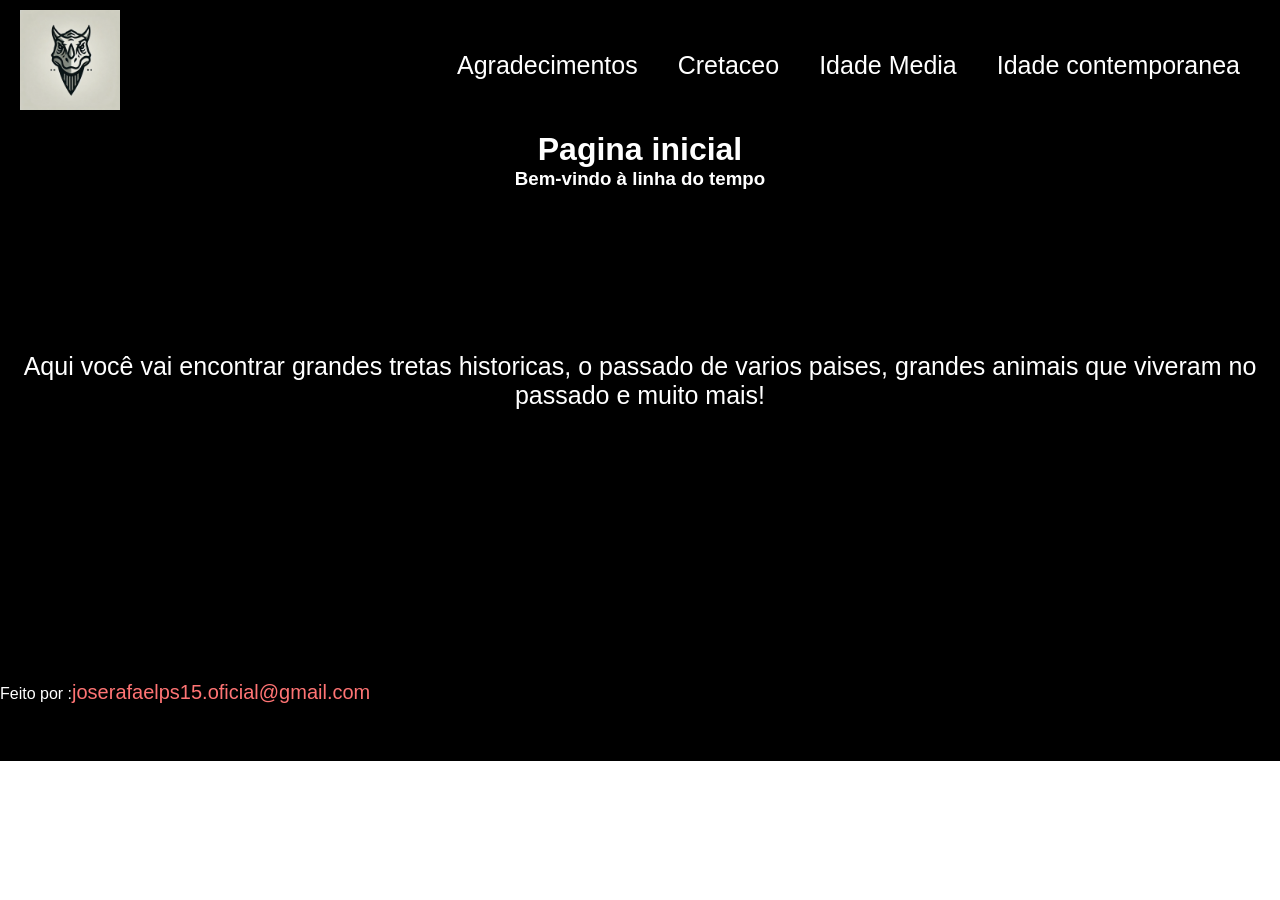
<file: index.html>
<!DOCTYPE html>
<html lang="pt-BR">
<head>
    <meta charset="UTF-8">
    <meta name="viewport" content="width=device-width, initial-scale=1.0">
    <link rel="stylesheet" href="style.css">
</head>
<body id="corpo">
    <header>
        <nav class="navbar">
            <div class="logo">
                <a href="index.html">
                <img src="Logo do meu site.webp" alt="carnotauro" class="img-navbar">
                 </a>    
            </div>
            <ul class="nav-links">
                <li><a href="agr.html">Agradecimentos</a></li>
                <li><a href="Cretasio.html">Cretaceo</a></li>
                <li><a href="idm.html">Idade Media</a></li>
                <li><a href="idc.html">Idade contemporanea</a></li>
            </ul>
        </nav>
    </header>
    <div class="container">
        <div id="div1">
            <h1>Pagina inicial</h1>
            <h3 id="titulo">Bem-vindo à linha do tempo</h3>
            <br>
            <br>
            <br>
            <br>
            <br>
            <br>
            <br>
            <br>
            <br>
            <p id="encontrar">Aqui você vai encontrar grandes tretas historicas, o passado de varios paises, grandes animais que viveram no passado e muito mais!</p>
        </div>
        <div id="div2">
            <p id="discricao">Feito por :<span id="email">joserafaelps15.oficial@gmail.com</span></p>
        </div>
    </div>
</body>
</html>
</file>
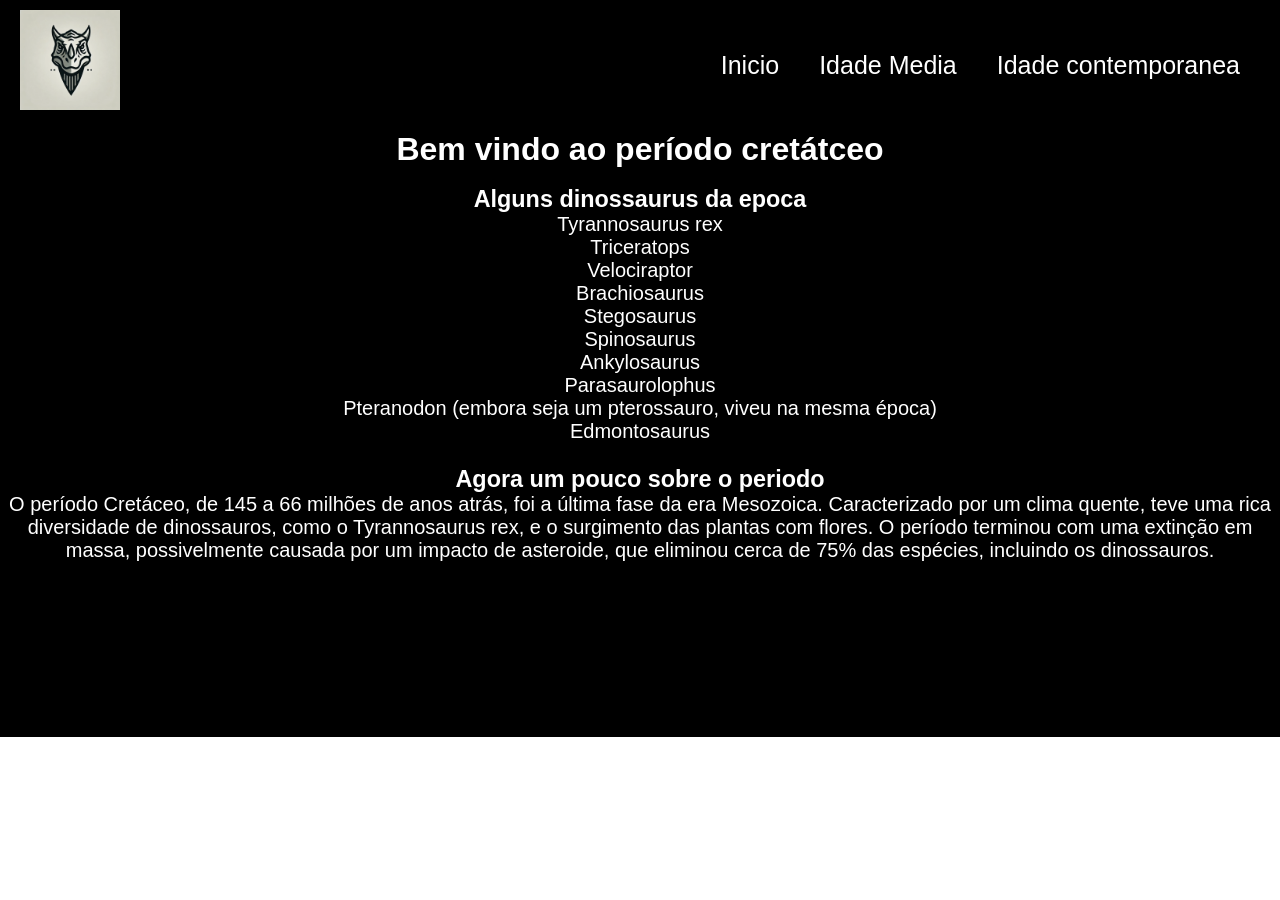
<file: Cretasio.html>
<!DOCTYPE html>
<html lang="pt-BR">
<head>
    <meta charset="UTF-8">
    <meta name="viewport" content="width=device-width, initial-scale=1.0">
    <title>Periodo cretacio</title>
    <link rel="stylesheet" href="cretaceu.css">
</head>
<body>
    <div class="all">
    <header>
        <nav class="navbar">
            <div class="logo">
                <a href="index.html">
                <img src="Logo do meu site.webp" alt="carnotauro" class="img-navbar">
                 </a>    
            </div>
            <ul class="nav-links">
                <li><a href="index.html">Inicio</a></li>
                <li><a href="idm.html">Idade Media</a></li>
                <li><a href="idc.html">Idade contemporanea</a></li>
            </ul>
        </nav>
    </header>
    <h1>Bem vindo ao período cretátceo</h1>
    <br>
        <div class="conteudo">
        <h3>Alguns dinossaurus da epoca</h3>
        <ul>
            <li>Tyrannosaurus rex</li>
            <li>Triceratops</li>
            <li>Velociraptor</li>
            <li>Brachiosaurus</li>
            <li>Stegosaurus</li>
            <li>Spinosaurus</li>
            <li>Ankylosaurus</li>
            <li>Parasaurolophus</li>
            <li>Pteranodon (embora seja um pterossauro, viveu na mesma época)</li>
            <li>Edmontosaurus</li>
        </ul>
        <br>
        <h3>Agora um pouco sobre o periodo</h3>
        <p>O período Cretáceo, de 145 a 66 milhões de anos atrás, foi a última fase da era Mesozoica. Caracterizado por um clima quente, teve uma rica diversidade de dinossauros, como o Tyrannosaurus rex, e o surgimento das plantas com flores. O período terminou com uma extinção em massa, possivelmente causada por um impacto de asteroide, que eliminou cerca de 75% das espécies, incluindo os dinossauros.</p>
        </div>
    </div>
</body>
</html>
</file>
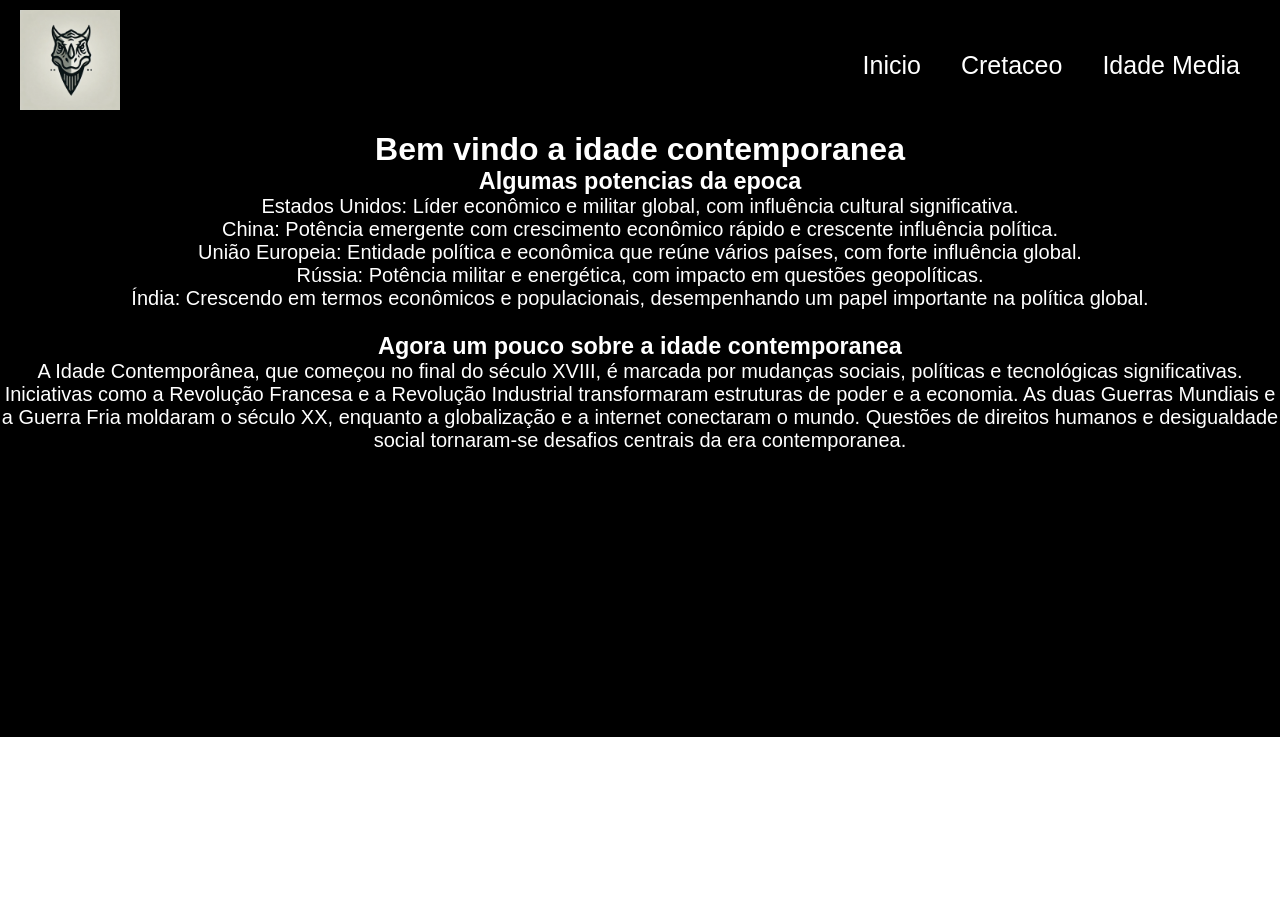
<file: idc.html>
<!DOCTYPE html>
<html lang="pt-BR">
<head>
    <meta charset="UTF-8">
    <meta name="viewport" content="width=device-width, initial-scale=1.0">
    <title>Idade Contemporanea</title>
    <link rel="stylesheet" href="idc.css">
</head>
<body>
    <div class="all">
        <header>
            <nav class="navbar">
                <div class="logo">
                    <a href="index.html">
                    <img src="Logo do meu site.webp" alt="carnotauro" class="img-navbar">
                    </a>    
                </div>
                <ul class="nav-links">
                    <li><a href="index.html">Inicio</a></li>
                    <li><a href="Cretasio.html">Cretaceo</a></li>
                    <li><a href="idm.html">Idade Media</a></li>
                </ul>
            </nav>
        </header>
        <h1>Bem vindo a idade contemporanea</h1>
        <div class="conteudo">
            <h3>Algumas potencias da epoca</h3>
            <ul>
                <li>Estados Unidos: Líder econômico e militar global, com influência cultural significativa.</li>
                <li>China: Potência emergente com crescimento econômico rápido e crescente influência política.</li>
                <li>União Europeia: Entidade política e econômica que reúne vários países, com forte influência global.</li>
                <li>Rússia: Potência militar e energética, com impacto em questões geopolíticas.</li>
                <li>Índia: Crescendo em termos econômicos e populacionais, desempenhando um papel importante na política global.</li>
            </ul>
            <br>
            <h3>Agora um pouco sobre a idade contemporanea</h3>
            <p>A Idade Contemporânea, que começou no final do século XVIII, é marcada por mudanças sociais, políticas e tecnológicas significativas. Iniciativas como a Revolução Francesa e a Revolução Industrial transformaram estruturas de poder e a economia. As duas Guerras Mundiais e a Guerra Fria moldaram o século XX, enquanto a globalização e a internet conectaram o mundo. Questões de direitos humanos e desigualdade social tornaram-se desafios centrais da era contemporanea.</p>
        </div>
    </div>
</body>
</html>
</file>
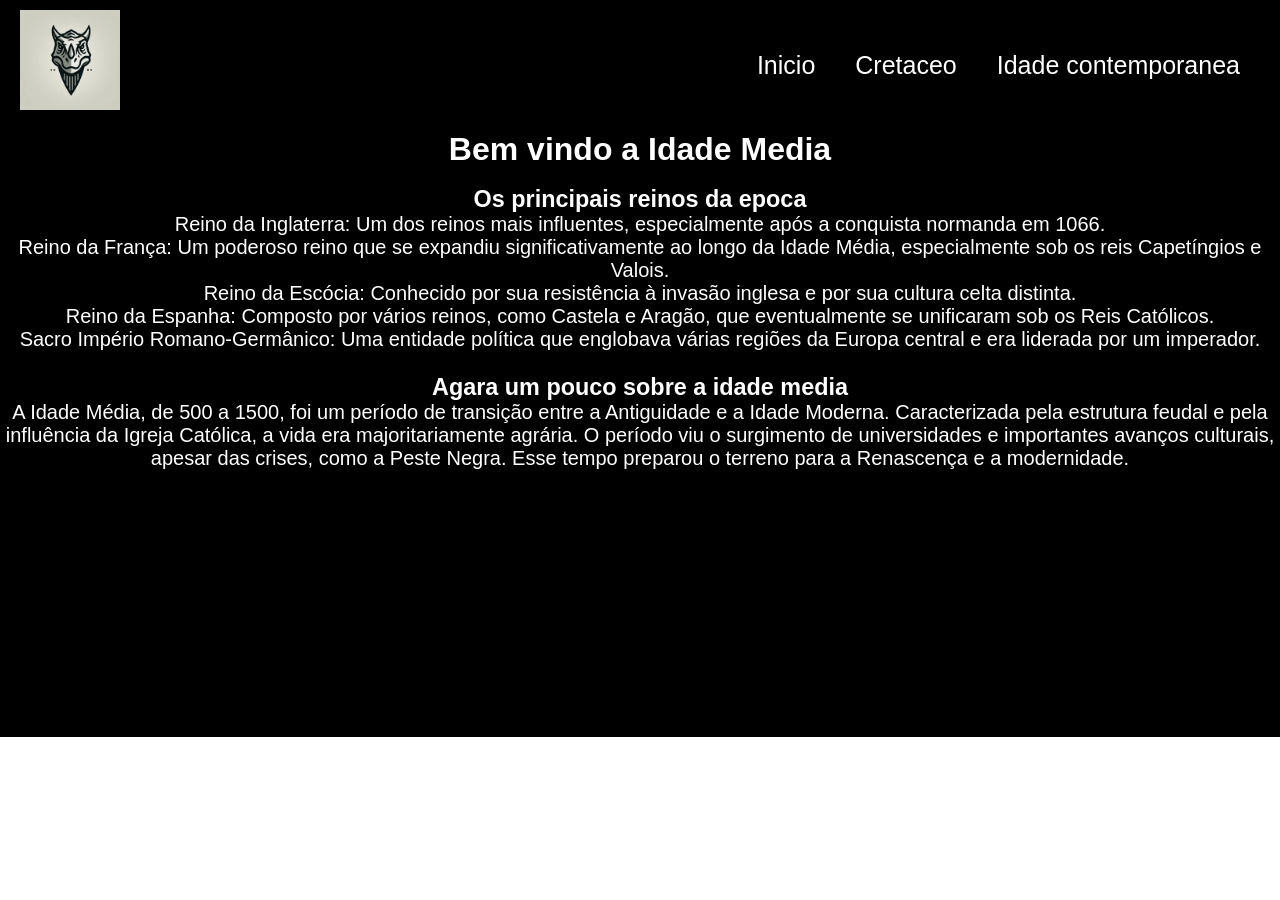
<file: idm.html>
<!DOCTYPE html>
<html lang="pt-BR">
<head>
    <meta charset="UTF-8">
    <meta name="viewport" content="width=device-width, initial-scale=1.0">
    <title>Idade media</title>
    <link rel="stylesheet" href="idm.css">
</head>
<body>
    <div class="all">
        <header>
            <nav class="navbar">
                <div class="logo">
                    <a href="index.html">
                    <img src="Logo do meu site.webp" alt="carnotauro" class="img-navbar">
                    </a>    
                </div>
                <ul class="nav-links">
                    <li><a href="index.html">Inicio</a></li>
                    <li><a href="Cretasio.html">Cretaceo</a></li>
                    <li><a href="idc.html">Idade contemporanea</a></li>
                </ul>
            </nav>
        </header>
        <h1>Bem vindo a Idade Media</h1>
        <br>
        <div class="conteudo">
            <h3>Os principais reinos da epoca</h3>
            <ul>
                <li>Reino da Inglaterra: Um dos reinos mais influentes, especialmente após a conquista normanda em 1066.</li>
                <li> Reino da França: Um poderoso reino que se expandiu significativamente ao longo da Idade Média, especialmente sob os reis Capetíngios e Valois.</li>
                <li>Reino da Escócia: Conhecido por sua resistência à invasão inglesa e por sua cultura celta distinta.</li>
                <li>Reino da Espanha: Composto por vários reinos, como Castela e Aragão, que eventualmente se unificaram sob os Reis Católicos.</li>
                <li>Sacro Império Romano-Germânico: Uma entidade política que englobava várias regiões da Europa central e era liderada por um imperador.</li>
            </ul>
            <br>
            <h3>Agara um pouco sobre a idade media</h3>
            <p>A Idade Média, de 500 a 1500, foi um período de transição entre a Antiguidade e a Idade Moderna. Caracterizada pela estrutura feudal e pela influência da Igreja Católica, a vida era majoritariamente agrária. O período viu o surgimento de universidades e importantes avanços culturais, apesar das crises, como a Peste Negra. Esse tempo preparou o terreno para a Renascença e a modernidade.</p>
        </div>
    </div>
</body>
</html>
</file>
<file: style.css>
* {
    margin: 0px;
    padding: 0px;
    font-family: Arial;
}

.navbar {
    display: flex;
    justify-content: space-between;
    align-items: center;
    background-color: black;
    padding: 10px 20px;
    grid-area: nav;
    text-align: center;
    font-size: 25px;
}

.img-navbar {
    height: 100px;
    width:100px;
    grid-area: logo;
}

.navbar .logo a {
    color: white;
    text-decoration: none;
    font-size: 1.8em;
    font-weight: bold;
}

.navbar .logo:hover {
    transform: rotateY(180dge)

}


.navbar .logo {
    transition: transform 1s ease-in-out
    /*transform-style: preserve-3d;*/
}

.nav-links {
    list-style-type: none;
    display: flex;
    text-align: center;
}

.nav-links li {
    color: white;
    text-decoration: none;
    font-size: 1em;
    padding: 10px;
}

.nav-links a {
    color: white;
    text-decoration: none;
    font-size: 1em;
    padding: 10px;
}

.container{
    grid-template-areas: 
    'logo logo logo'
    'nav nav nav'
    'div1 div1 div1'
    'div1 div1 div1'
    'div2 div2 div2';
}

#corpo{
    padding: 0px;
    margin: 0px;
    height: 100vh;
}

#div1{
    color: white;
    text-align: center;
    background-color: black;
    height: 550px;
    grid-area: div1;
}

#creta{
    color: white;
}

#media{
    color: white
}

#comtem{
    color: white;
}

#div2{
    grid-area: div2;
    height: 80px;
    background-color: black;
}

#discricao{
    color: white;
    text-align: justify;
    background-color: black;
}

#email{
    font-size: 20px;
    color: rgb(255, 116, 116);
}

.conteudo {
    font-size: 20px;
}

#encontrar {
    font-size: 25px;
}
</file>
<file: cretaceu.css>
* {
    margin: 0px;
    padding: 0px;
    font-family: Arial, sans-serif;
}

body {
    perspective: 1500px; 
}

.navbar {
    display: flex;
    justify-content: space-between;
    align-items: center;
    background-color: black;
    padding: 10px 20px;
    text-align: center;
    font-size: 25px;
}

.img-navbar {
    height: 100px;
    width: 100px;
}

.navbar .logo {
    transition: transform 10s ease-in-out;
    transform-style: preserve-3d;
}

.navbar .logo:hover {
    transform: rotateY([base64]);
}

.navbar .logo a {
    color: white;
    text-decoration: none;
    font-size: 1.8em;
    font-weight: bold;
}

.nav-links {
    list-style-type: none;
    display: flex;
    text-align: center;
}

.nav-links li {
    color: white;
    font-size: 1em;
    padding: 10px;
}

.nav-links a {
    color: white;
    text-decoration: none;
    font-size: 1em;
    padding: 10px;
}

.all {
    background-color: black;
    color: white;
    text-align: center;
    align-items: center;
    height: 737px;
}

.conteudo {
    font-size: 20px;
}
</file>
<file: idc.css>
* {
    margin: 0px;
    padding: 0px;
    font-family: Arial, sans-serif;
}

body {
    perspective: 1500px; 
}

.navbar {
    display: flex;
    justify-content: space-between;
    align-items: center;
    background-color: black;
    padding: 10px 20px;
    text-align: center;
    font-size: 25px;
}

.img-navbar {
    height: 100px;
    width: 100px;
}

.navbar .logo {
    transition: transform 1s ease-in-out;
    transform-style: preserve-3d;
}

.navbar .logo:hover {
    transform: rotateY(180deg);
}

.navbar .logo a {
    color: white;
    text-decoration: none;
    font-size: 1.8em;
    font-weight: bold;
}

.nav-links {
    list-style-type: none;
    display: flex;
    text-align: center;
}

.nav-links li {
    color: white;
    font-size: 1em;
    padding: 10px;
}

.nav-links a {
    color: white;
    text-decoration: none;
    font-size: 1em;
    padding: 10px;
}

.all {
    background-color: black;
    color: white;
    text-align: center;
    align-items: center;
    height: 737px; 
}

.conteudo {
    font-size: 20px;
}
</file>
<file: idm.css>
* {
    margin: 0px;
    padding: 0px;
    font-family: Arial, sans-serif;
}

body {
    perspective: 1500px; 
}

.navbar {
    display: flex;
    justify-content: space-between;
    align-items: center;
    background-color: black;
    padding: 10px 20px;
    text-align: center;
    font-size: 25px;
}

.img-navbar {
    height: 100px;
    width: 100px;
}

.navbar .logo {
    transition: transform 1s ease-in-out;
    transform-style: preserve-3d;
}

.navbar .logo:hover {
    transform: rotateY(180deg);
}

.navbar .logo a {
    color: white;
    text-decoration: none;
    font-size: 1.8em;
    font-weight: bold;
}

.nav-links {
    list-style-type: none;
    display: flex;
    text-align: center;
}

.nav-links li {
    color: white;
    font-size: 1em;
    padding: 10px;
}

.nav-links a {
    color: white;
    text-decoration: none;
    font-size: 1em;
    padding: 10px;
}

.all {
    background-color: black;
    color: white;
    text-align: center;
    align-items: center;
    height: 737px; 
}

.conteudo {
    font-size: 20px;
}
</file>
